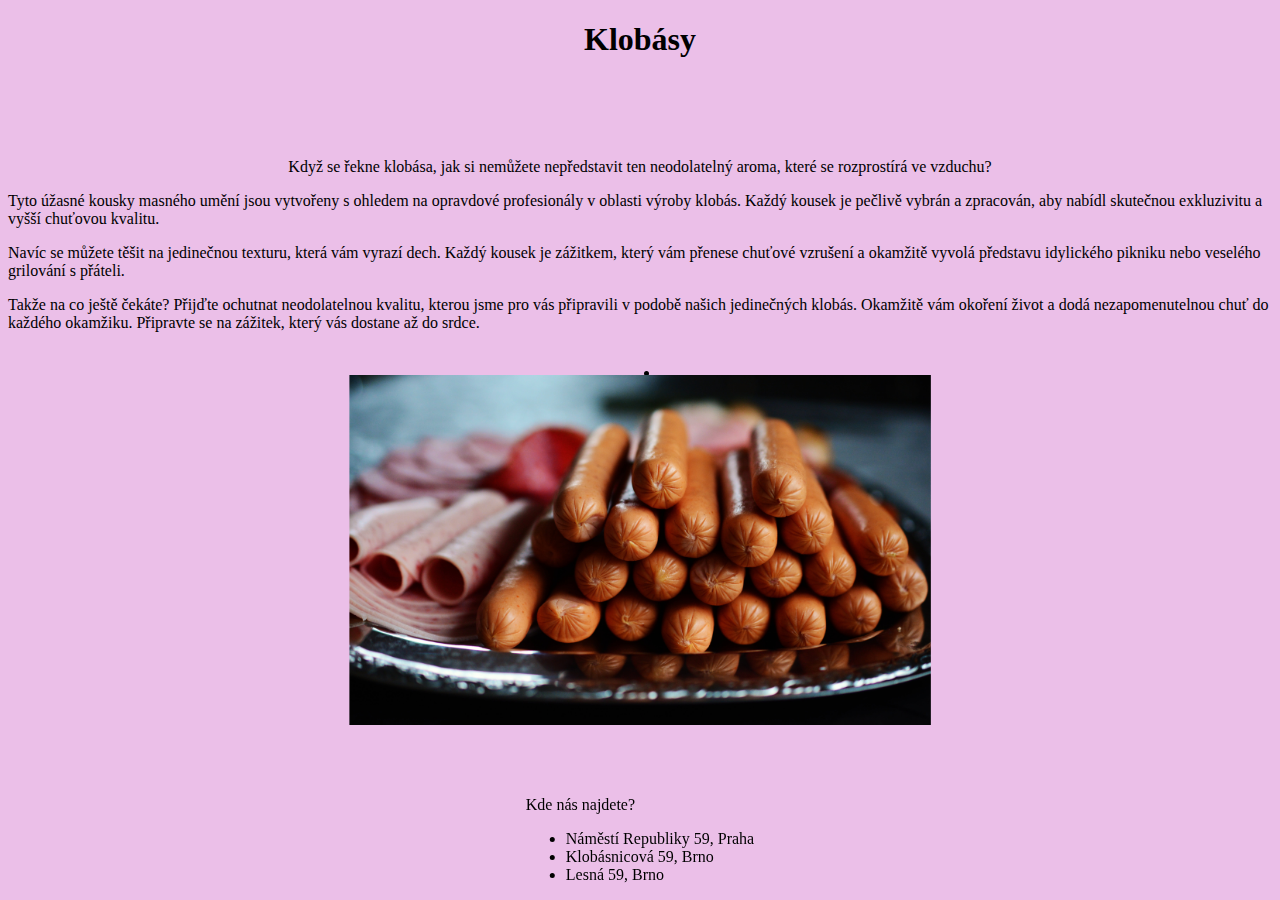
<file: Klobasy/kmain.html>
<!DOCTYPE html>
<html class="html1" lang="en">
<head>
    <meta charset="UTF-8">
    <meta name="viewport" content="width=device-width, initial-scale=1.0">
    <link rel="stylesheet" href="../style.css">

    <title>Klobasy</title>
</head>
<body>
    <h1 class="middle"> Klobásy </h1>

  <div class="dolu" >
    <p class="middle">
        Když se řekne klobása,  jak si nemůžete nepředstavit ten neodolatelný aroma, které se rozprostírá ve vzduchu?</p>

        <p class="middle">
            Tyto úžasné kousky masného umění jsou vytvořeny s ohledem na opravdové profesionály v oblasti výroby klobás. Každý kousek je pečlivě vybrán a zpracován, aby nabídl skutečnou exkluzivitu a vyšší chuťovou kvalitu. </p>


                <p class="middle">
                    Navíc se můžete těšit na jedinečnou texturu, která vám vyrazí dech. Každý kousek je zážitkem, který vám přenese chuťové vzrušení a okamžitě vyvolá představu idylického pikniku nebo veselého grilování s přáteli. </p>


                            <p class="middle">
                                Takže na co ještě čekáte? Přijďte ochutnat neodolatelnou kvalitu, kterou jsme pro vás připravili v podobě našich jedinečných klobás. Okamžitě vám okoření život a dodá nezapomenutelnou chuť do každého okamžiku. Připravte se na zážitek, který vás dostane až do srdce.</p>
    </div>




    <div id="myCarousel" class="carousel slide" data-ride="carousel">
        <!-- Indicators -->
        <ul class="carousel-indicators">
            <li data-target="#myCarousel" data-slide-to="0" class="active"></li>
            <li data-target="#myCarousel" data-slide-to="1"></li>
            <li data-target="#myCarousel" data-slide-to="2"></li>
        </ul>
    
        <!-- Slides -->
        <div class="carousel-inner">
            <div class="carousel-item active">
                <img class="obrazek"  src="sausage.jpg" alt="Not found 1" style="width: 350; height: 350px;" >
            </div>
            <div class="carousel-item">
                <img class="obrazek" src="sausage2.jpg" alt="not found 2" style="width: 350; height: 350px;" >
            </div>
            <div class="carousel-item">
                <img class="obrazek" src="sausage.jpg" alt="Not found 3" style="width: 350; height: 350px;" >
            </div>
        </div>
    
        <!-- Controls -->
        <a1 class="carousel-control-prev" href="#myCarousel" data-slide="prev">
            <span class="carousel-control-prev-icon"></span>
        </a1>
        <a1 class="carousel-control-next" href="#myCarousel" data-slide="next">
            <span class="carousel-control-next-icon"></span>
        </a1>
    </div>


    <div class="footer">
        Kde nás najdete? 
        <ul>

            <li>Náměstí Republiky 59, Praha</li>  
            <li>   Klobásnicová 59, Brno </li>  
            <li>  Lesná 59, Brno </li> 

        </ul>
        
     </div>
      
</div>

</body>
</html>
</file>
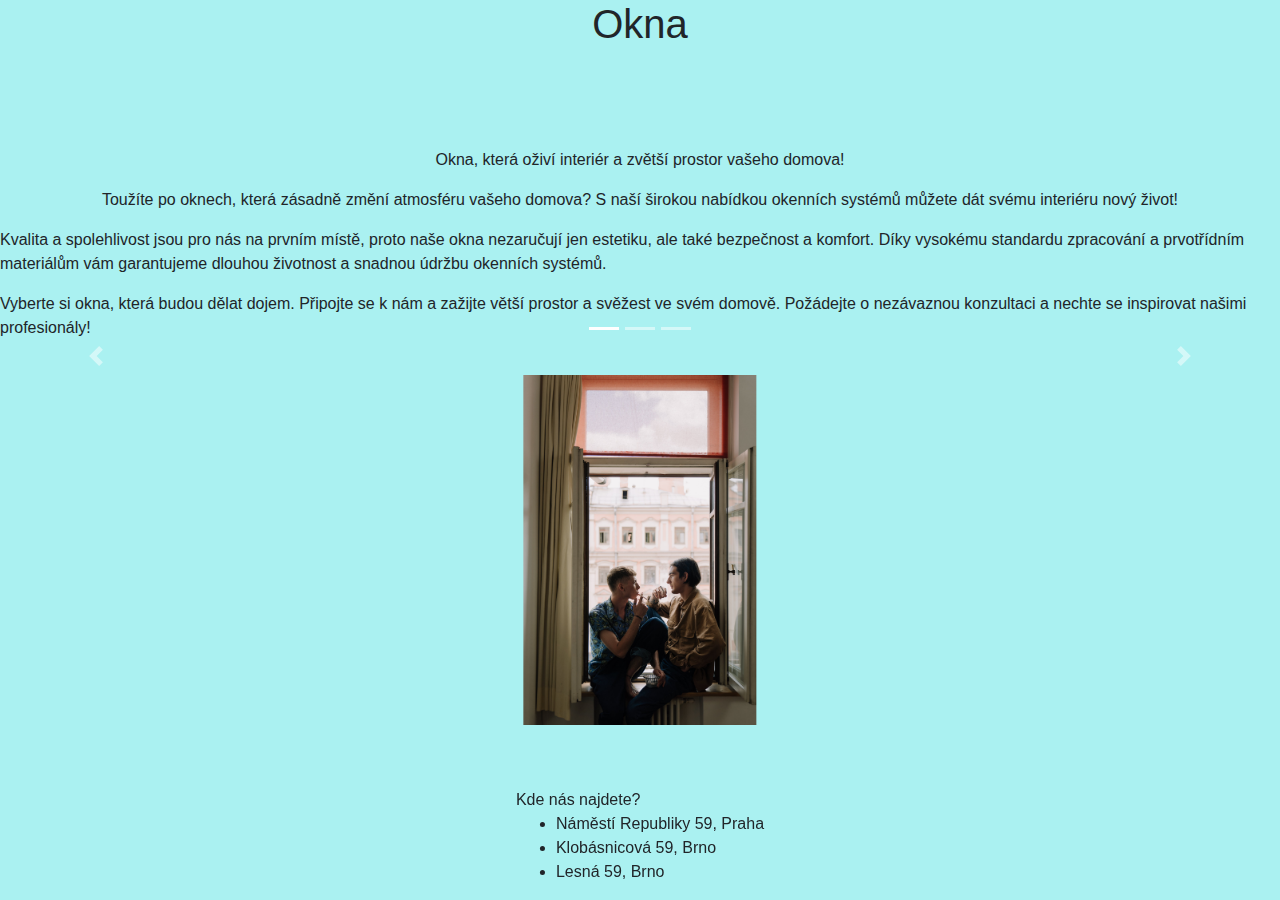
<file: Okna/okna.html>
<!DOCTYPE html>
<html class="html2">
<head>
    <meta charset="UTF-8">

    <link rel="stylesheet" href="https://maxcdn.bootstrapcdn.com/bootstrap/4.5.2/css/bootstrap.min.css">
    <script src="https://ajax.googleapis.com/ajax/libs/jquery/3.5.1/jquery.min.js"></script>
    <script src="https://cdnjs.cloudflare.com/ajax/libs/popper.js/1.16.0/umd/popper.min.js"></script>
    <script src="https://maxcdn.bootstrapcdn.com/bootstrap/4.5.2/js/bootstrap.min.js"></script> 
    <meta name="viewport" content="width=device-width, initial-scale=1.0">
    <link rel="stylesheet" href="../style.css">
    <title>Okna</title>

<body class="html2">



    <style>
        .dolu{
            margin-top: 100px;
        }
        .html2{
         background-color: rgb(170, 241, 241);
        }

    </style>
    <h1 class="middle">Okna</h1>
<div class="dolu">
<p class="middle">Okna, která oživí interiér a zvětší prostor vašeho domova!</p>
<p class="middle">Toužíte po oknech, která zásadně změní atmosféru vašeho domova? S naší širokou nabídkou okenních systémů můžete dát svému interiéru nový život!</p>
<p class="middle">Kvalita a spolehlivost jsou pro nás na prvním místě, proto naše okna nezaručují jen estetiku, ale také bezpečnost a komfort. Díky vysokému standardu zpracování a prvotřídním materiálům vám garantujeme dlouhou životnost a snadnou údržbu okenních systémů.</p>
<p class="middle">Vyberte si okna, která budou dělat dojem. Připojte se k nám a zažijte větší prostor a svěžest ve svém domově. Požádejte o nezávaznou konzultaci a nechte se inspirovat našimi profesionály!</p>
</div>


<div id="myCarousel" class="carousel slide" data-ride="carousel">
    <!-- Indicators -->
    <ul class="carousel-indicators">
        <li data-target="#myCarousel" data-slide-to="0" class="active"></li>
        <li data-target="#myCarousel" data-slide-to="1"></li>
        <li data-target="#myCarousel" data-slide-to="2"></li>
    </ul>

    <!-- Slides -->
    <div class="carousel-inner">
        <div class="carousel-item active">
            <img class="obrazek"  src="window1.jpg" alt="Not found 1" style="width: 350; height: 350px;" >
        </div>
        <div class="carousel-item">
            <img class="obrazek" src="window.jpg" alt="not found 2" style="width: 350; height: 350px;" >
        </div>
        <div class="carousel-item">
            <img class="obrazek" src="window3.jpg" alt="Not found 3" style="width: 350; height: 350px;" >
        </div>
    </div>

    <!-- Controls -->
    <a1 class="carousel-control-prev" href="#myCarousel" data-slide="prev">
        <span class="carousel-control-prev-icon"></span>
    </a1>
    <a1 class="carousel-control-next" href="#myCarousel" data-slide="next">
        <span class="carousel-control-next-icon"></span>
    </a1>
</div>



<div class="footer">
        Kde nás najdete? 
        <ul>

            <li>Náměstí Republiky 59, Praha</li>  
            <li>   Klobásnicová 59, Brno </li>  
            <li>  Lesná 59, Brno </li> 

        </ul>
        
     </div>
</body>
</html>
</file>
<file: style.css>
html{
    background-color: rgb(206, 207, 182) ;
}



.middletext{
    margin-top: 150px;
    display: flex;
    justify-content: center;
}

.middle{
    display: flex;
    justify-content: center;
}

.center-buttons {
    display: flex;
    justify-content: center;
}

.button {
    display: flex;
    justify-content: center;
    align-items: center;
    margin: 10px; /* Add some space between the buttons if desired */
}
.hover{
    position: fixed;
    top: 50%;
    left: 50%;
    transform: translate(-50%, -50%);
  }
  
  a{
    display: block;
    width: 200px;
    height: 40px;
    line-height: 40px;
    font-size: 18px;
    font-family: sans-serif;
    text-decoration: none;
    color: #333;
    border: 2px solid #333;
    letter-spacing: 2px;
    text-align: center;
    position: relative;
    transition: all .35s;
  }
  
  a span{
    position: relative;
    z-index: 2;
  }
  
  a:after{
    position: absolute;
    content: "";
    top: 0;
    left: 0;
    width: 0;
    height: 100%;
    background: #f378ed;
    transition: all .35s;
  }
  
  a:hover{
    color: #fff;
  }
  
  a:hover:after{
    width: 100%;
  }
  
  .a1{
    display: block;
    width: 200px;
    height: 40px;
    line-height: 40px;
    font-size: 18px;
    font-family: sans-serif;
    text-decoration: none;
    color: #333;
    border: 2px solid #333;
    letter-spacing: 2px;
    text-align: center;
    position: relative;
    transition: all .35s;
  }
  
  .a1 span{
    position: relative;
    z-index: 2;
  }
  
  .a1:after{
    position: absolute;
    content: "";
    top: 0;
    left: 0;
    width: 0;
    height: 100%;
    background: #6fddc5;
    transition: all .35s;
  }
  
  .a1:hover{
    color: #fff;
  }
  
  .a1:hover:after{
    width: 100%;
  }
  

  .carousel{

    margin:0;
    display: flex;
    justify-content: center;
    align-items: center;
    object-fit: cover;
  }

  .footer {
    position: fixed;
    left: 50%;
    bottom: 0;
    transform: translateX(-50%);
}
.html1{
    background-color: #ebbfe8;
}

.dolu{
    margin-top: 100px;
}

.html2{
    background-color: rgb(189, 253, 253);
}


.obrazek{
    margin-top: 100px;
    position: fixed;
    top: 50%;
    left: 50%;
    transform: translate(-50%, -50%);
}
</file>
